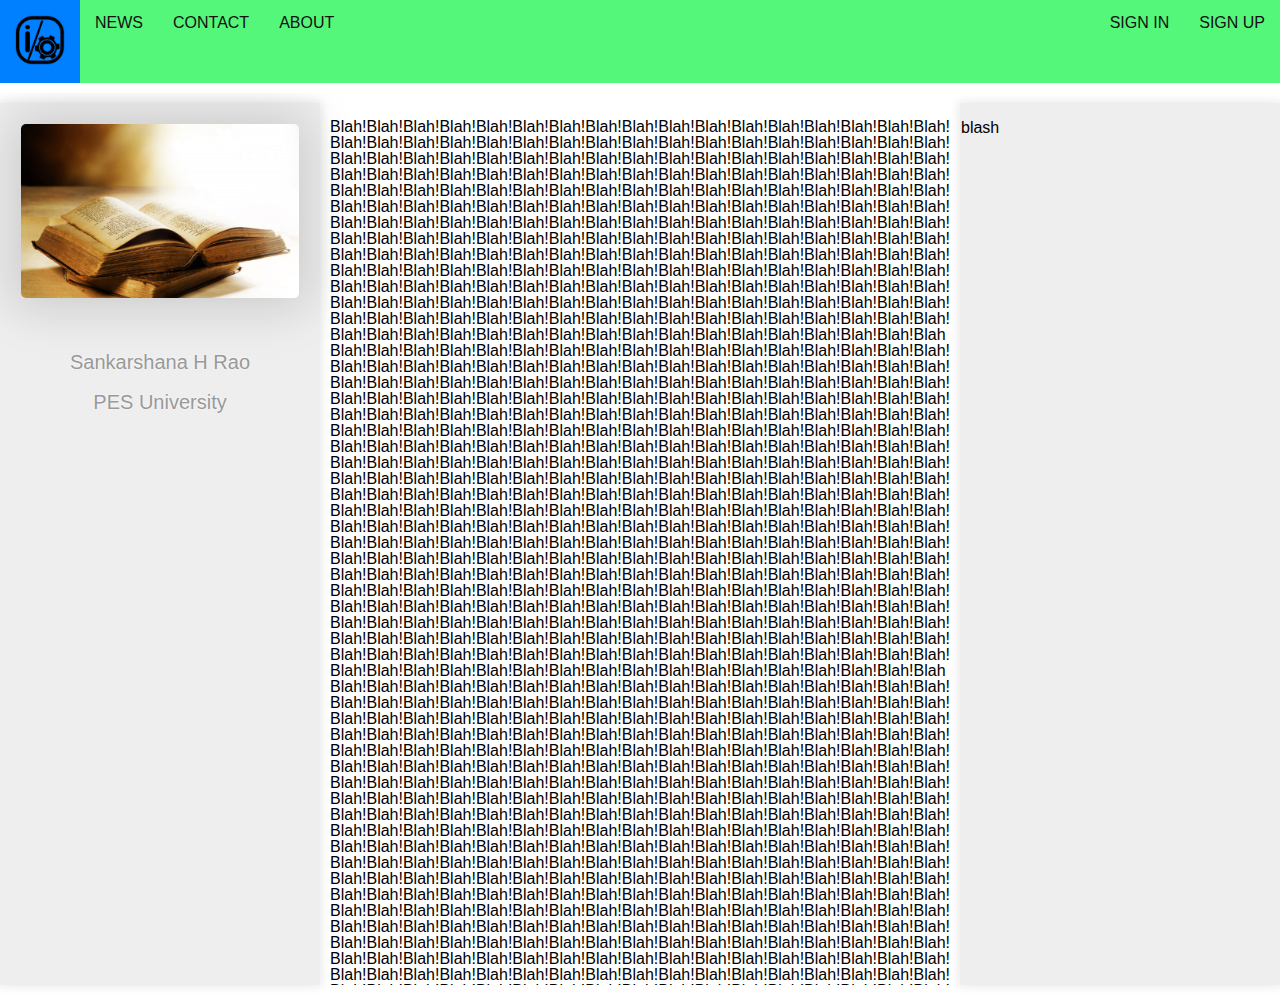
<file: dashboard.html>
<!DOCTYPE html>
    <html>
    <head>
        <title>Dashboard - Classroom.io</title>
        <link rel="stylesheet" type="text/css" href="styles.css" />
        <link rel="icon" href="assets/classroomioDark.png">
        
    </head>
    
    <body>
        <nav>
            <ul class="topnav" id="dropdownClick">
                <li><a href="#home" class="navbrrr"><img src="assets/classroomioDark.png" height=50px width=50px></a></li>
                <li><a href="#news">News</a></li>
                <li><a href="#cont">Contact</a></li>
                <li><a href="#about">About</a></li>
                <li class="topnav-right"><a href="http://www.google.com">Sign Up</a></li>
                <li class="topnav-right"><a href="#signin">Sign In</a></li>
                <li class="dropdownIcon"><a href="javascript:void(0)" onclick="dropdownMenu()">&#9776;</a></li>
            </ul>
        </nav>
        
        
        <div class="dashboardContainer">
        <div class="row">
            <div class="col3">
                <div class="personaHolder">
                    <div class="proPicHolder">
                        <img src = "assets/a.jpg" height=100% width=100%>
                    </div>
                    <div class="infoHolder">
                        <p>Sankarshana H Rao</p>
                        <p>PES University</p>
                    </div>
                    
                </div>
            
            </div>
            
            <div class="col6">
                <div class="notsNPosts">
                    <p>Blah!Blah!Blah!Blah!Blah!Blah!Blah!Blah!Blah!Blah!Blah!Blah!Blah!Blah!Blah!Blah!Blah!Blah!Blah!Blah!Blah!Blah!Blah!Blah!Blah!Blah!Blah!Blah!Blah!Blah!Blah!Blah!Blah!Blah!Blah!Blah!Blah!Blah!Blah!Blah!Blah!Blah!Blah!Blah!Blah!Blah!Blah!Blah!Blah!Blah!Blah!Blah!Blah!Blah!Blah!Blah!Blah!Blah!Blah!Blah!Blah!Blah!Blah!Blah!Blah!Blah!Blah!Blah!Blah!Blah!Blah!Blah!Blah!Blah!Blah!Blah!Blah!Blah!Blah!Blah!Blah!Blah!Blah!Blah!Blah!Blah!Blah!Blah!Blah!Blah!Blah!Blah!Blah!Blah!Blah!Blah!Blah!Blah!Blah!Blah!Blah!Blah!Blah!Blah!Blah!Blah!Blah!Blah!Blah!Blah!Blah!Blah!Blah!Blah!Blah!Blah!Blah!Blah!Blah!Blah!Blah!Blah!Blah!Blah!Blah!Blah!Blah!Blah!Blah!Blah!Blah!Blah!Blah!Blah!Blah!Blah!Blah!Blah!Blah!Blah!Blah!Blah!Blah!Blah!Blah!Blah!Blah!Blah!Blah!Blah!Blah!Blah!Blah!Blah!Blah!Blah!Blah!Blah!Blah!Blah!Blah!Blah!Blah!Blah!Blah!Blah!Blah!Blah!Blah!Blah!Blah!Blah!Blah!Blah!Blah!Blah!Blah!Blah!Blah!Blah!Blah!Blah!Blah!Blah!Blah!Blah!Blah!Blah!Blah!Blah!Blah!Blah!Blah!Blah!Blah!Blah!Blah!Blah!Blah!Blah!Blah!Blah!Blah!Blah!Blah!Blah!Blah!Blah!Blah!Blah!Blah!Blah!Blah!Blah!Blah!Blah!Blah!Blah!Blah!Blah!Blah!Blah!Blah!Blah!Blah!Blah!Blah!Blah!Blah!Blah!Blah!Blah!Blah!Blah!Blah!Blah!Blah!BlahBlah!Blah!Blah!Blah!Blah!Blah!Blah!Blah!Blah!Blah!Blah!Blah!Blah!Blah!Blah!Blah!Blah!Blah!Blah!Blah!Blah!Blah!Blah!Blah!Blah!Blah!Blah!Blah!Blah!Blah!Blah!Blah!Blah!Blah!Blah!Blah!Blah!Blah!Blah!Blah!Blah!Blah!Blah!Blah!Blah!Blah!Blah!Blah!Blah!Blah!Blah!Blah!Blah!Blah!Blah!Blah!Blah!Blah!Blah!Blah!Blah!Blah!Blah!Blah!Blah!Blah!Blah!Blah!Blah!Blah!Blah!Blah!Blah!Blah!Blah!Blah!Blah!Blah!Blah!Blah!Blah!Blah!Blah!Blah!Blah!Blah!Blah!Blah!Blah!Blah!Blah!Blah!Blah!Blah!Blah!Blah!Blah!Blah!Blah!Blah!Blah!Blah!Blah!Blah!Blah!Blah!Blah!Blah!Blah!Blah!Blah!Blah!Blah!Blah!Blah!Blah!Blah!Blah!Blah!
                    Blah!Blah!Blah!Blah!Blah!Blah!Blah!Blah!Blah!Blah!Blah!Blah!Blah!Blah!Blah!Blah!Blah!Blah!Blah!Blah!Blah!Blah!Blah!Blah!Blah!Blah!Blah!Blah!Blah!Blah!Blah!Blah!Blah!Blah!Blah!Blah!Blah!Blah!Blah!Blah!Blah!Blah!Blah!Blah!Blah!Blah!Blah!Blah!Blah!Blah!Blah!Blah!Blah!Blah!Blah!Blah!Blah!Blah!Blah!Blah!Blah!Blah!Blah!Blah!Blah!Blah!Blah!Blah!Blah!Blah!Blah!Blah!Blah!Blah!Blah!Blah!Blah!Blah!Blah!Blah!Blah!Blah!Blah!Blah!Blah!Blah!Blah!Blah!Blah!Blah!Blah!Blah!Blah!Blah!Blah!Blah!Blah!Blah!Blah!Blah!Blah!Blah!Blah!Blah!Blah!Blah!Blah!Blah!Blah!Blah!Blah!Blah!Blah!Blah!Blah!Blah!Blah!Blah!Blah!Blah!Blah!Blah!Blah!Blah!Blah!Blah!Blah!Blah!Blah!Blah!Blah!Blah!Blah!Blah!Blah!Blah!Blah!Blah!Blah!Blah!Blah!Blah!Blah!Blah!Blah!Blah!Blah!Blah!Blah!Blah!Blah!Blah!Blah!Blah!Blah!Blah!Blah!Blah!Blah!Blah!Blah!Blah!Blah!Blah!Blah!Blah!Blah!Blah!Blah!Blah!Blah!Blah!Blah!Blah!Blah!Blah!Blah!Blah!Blah!Blah!Blah!Blah!Blah!Blah!Blah!Blah!Blah!Blah!Blah!Blah!Blah!Blah!Blah!Blah!Blah!Blah!Blah!Blah!Blah!Blah!Blah!Blah!Blah!Blah!Blah!Blah!Blah!Blah!Blah!Blah!Blah!Blah!Blah!Blah!Blah!Blah!Blah!Blah!Blah!Blah!Blah!Blah!Blah!Blah!Blah!Blah!Blah!Blah!Blah!Blah!Blah!Blah!Blah!Blah!Blah!Blah!Blah!BlahBlah!Blah!Blah!Blah!Blah!Blah!Blah!Blah!Blah!Blah!Blah!Blah!Blah!Blah!Blah!Blah!Blah!Blah!Blah!Blah!Blah!Blah!Blah!Blah!Blah!Blah!Blah!Blah!Blah!Blah!Blah!Blah!Blah!Blah!Blah!Blah!Blah!Blah!Blah!Blah!Blah!Blah!Blah!Blah!Blah!Blah!Blah!Blah!Blah!Blah!Blah!Blah!Blah!Blah!Blah!Blah!Blah!Blah!Blah!Blah!Blah!Blah!Blah!Blah!Blah!Blah!Blah!Blah!Blah!Blah!Blah!Blah!Blah!Blah!Blah!Blah!Blah!Blah!Blah!Blah!Blah!Blah!Blah!Blah!Blah!Blah!Blah!Blah!Blah!Blah!Blah!Blah!Blah!Blah!Blah!Blah!Blah!Blah!Blah!Blah!Blah!Blah!Blah!Blah!Blah!Blah!Blah!Blah!Blah!Blah!Blah!Blah!Blah!Blah!Blah!Blah!Blah!Blah!Blah!
                    Blah!Blah!Blah!Blah!Blah!Blah!Blah!Blah!Blah!Blah!Blah!Blah!Blah!Blah!Blah!Blah!Blah!Blah!Blah!Blah!Blah!Blah!Blah!Blah!Blah!Blah!Blah!Blah!Blah!Blah!Blah!Blah!Blah!Blah!Blah!Blah!Blah!Blah!Blah!Blah!Blah!Blah!Blah!Blah!Blah!Blah!Blah!Blah!Blah!Blah!Blah!Blah!Blah!Blah!Blah!Blah!Blah!Blah!Blah!Blah!Blah!Blah!Blah!Blah!Blah!Blah!Blah!Blah!Blah!Blah!Blah!Blah!Blah!Blah!Blah!Blah!Blah!Blah!Blah!Blah!Blah!Blah!Blah!Blah!Blah!Blah!Blah!Blah!Blah!Blah!Blah!Blah!Blah!Blah!Blah!Blah!Blah!Blah!Blah!Blah!Blah!Blah!Blah!Blah!Blah!Blah!Blah!Blah!Blah!Blah!Blah!Blah!Blah!Blah!Blah!Blah!Blah!Blah!Blah!Blah!Blah!Blah!Blah!Blah!Blah!Blah!Blah!Blah!Blah!Blah!Blah!Blah!Blah!Blah!Blah!Blah!Blah!Blah!Blah!Blah!Blah!Blah!Blah!Blah!Blah!Blah!Blah!Blah!Blah!Blah!Blah!Blah!Blah!Blah!Blah!Blah!Blah!Blah!Blah!Blah!Blah!Blah!Blah!Blah!Blah!Blah!Blah!Blah!Blah!Blah!Blah!Blah!Blah!Blah!Blah!Blah!Blah!Blah!Blah!Blah!Blah!Blah!Blah!Blah!Blah!Blah!Blah!Blah!Blah!Blah!Blah!Blah!Blah!Blah!Blah!Blah!Blah!Blah!Blah!Blah!Blah!Blah!Blah!Blah!Blah!Blah!Blah!Blah!Blah!Blah!Blah!Blah!Blah!Blah!Blah!Blah!Blah!Blah!Blah!Blah!Blah!Blah!Blah!Blah!Blah!Blah!Blah!Blah!Blah!Blah!Blah!Blah!Blah!Blah!Blah!Blah!Blah!BlahBlah!Blah!Blah!Blah!Blah!Blah!Blah!Blah!Blah!Blah!Blah!Blah!Blah!Blah!Blah!Blah!Blah!Blah!Blah!Blah!Blah!Blah!Blah!Blah!Blah!Blah!Blah!Blah!Blah!Blah!Blah!Blah!Blah!Blah!Blah!Blah!Blah!Blah!Blah!Blah!Blah!Blah!Blah!Blah!Blah!Blah!Blah!Blah!Blah!Blah!Blah!Blah!Blah!Blah!Blah!Blah!Blah!Blah!Blah!Blah!Blah!Blah!Blah!Blah!Blah!Blah!Blah!Blah!Blah!Blah!Blah!Blah!Blah!Blah!Blah!Blah!Blah!Blah!Blah!Blah!Blah!Blah!Blah!Blah!Blah!Blah!Blah!Blah!Blah!Blah!Blah!Blah!Blah!Blah!Blah!Blah!Blah!Blah!Blah!Blah!Blah!Blah!Blah!Blah!Blah!Blah!Blah!Blah!Blah!Blah!Blah!Blah!Blah!Blah!Blah!Blah!Blah!Blah!Blah!Blah!Blah!Blah!Blah!Blah!Blah!Blah!Blah!Blah!Blah!Blah!Blah!Blah!Blah!Blah!Blah!Blah!Blah!Blah!Blah!Blah!Blah!Blah!Blah!Blah!Blah!Blah!Blah!Blah!Blah!Blah!Blah!Blah!Blah!Blah!Blah!Blah!Blah!Blah!Blah!Blah!Blah!Blah!Blah!Blah!Blah!Blah!Blah!Blah!Blah!Blah!Blah!Blah!Blah!Blah!Blah!Blah!Blah!Blah!Blah!Blah!Blah!Blah!Blah!Blah!Blah!Blah!Blah!Blah!Blah!Blah!Blah!Blah!Blah!Blah!Blah!Blah!Blah!Blah!Blah!Blah!Blah!Blah!Blah!Blah!Blah!Blah!Blah!Blah!Blah!Blah!Blah!Blah!Blah!Blah!Blah!Blah!Blah!Blah!Blah!Blah!Blah!Blah!Blah!Blah!Blah!Blah!Blah!Blah!Blah!Blah!Blah!Blah!Blah!Blah!Blah!Blah!Blah!Blah!Blah!Blah!Blah!Blah!Blah!Blah!Blah!Blah!Blah!Blah!Blah!Blah!Blah!Blah!Blah!Blah!Blah!Blah!Blah!Blah!Blah!Blah!Blah!Blah!Blah!Blah!Blah!Blah!Blah!Blah!Blah!Blah!Blah!Blah!Blah!Blah!Blah!Blah!Blah!Blah!Blah!Blah!Blah!Blah!Blah!Blah!Blah!Blah!Blah!Blah!Blah!Blah!Blah!Blah!Blah!Blah!Blah!Blah!Blah!Blah!Blah!Blah!Blah!Blah!Blah!Blah!Blah!Blah!Blah!Blah!Blah!Blah!Blah!Blah!Blah!Blah!Blah!Blah!Blah!Blah!Blah!Blah!Blah!Blah!Blah!Blah!Blah!Blah!Blah!Blah!Blah!Blah!Blah!Blah!Blah!Blah!Blah!Blah!Blah!Blah!Blah!Blah!Blah!Blah!Blah!Blah!Blah!Blah!Blah!Blah!Blah!Blah!Blah!Blah!Blah!Blah!Blah!Blah!BlahBlah!Blah!Blah!Blah!Blah!Blah!Blah!Blah!Blah!Blah!Blah!Blah!Blah!Blah!Blah!Blah!Blah!Blah!Blah!Blah!Blah!Blah!Blah!Blah!Blah!Blah!Blah!Blah!Blah!Blah!Blah!Blah!Blah!Blah!Blah!Blah!Blah!Blah!Blah!Blah!Blah!Blah!Blah!Blah!Blah!Blah!Blah!Blah!Blah!Blah!Blah!Blah!Blah!Blah!Blah!Blah!Blah!Blah!Blah!Blah!Blah!Blah!Blah!Blah!Blah!Blah!Blah!Blah!Blah!Blah!Blah!Blah!Blah!Blah!Blah!Blah!Blah!Blah!Blah!Blah!Blah!Blah!Blah!Blah!Blah!Blah!Blah!Blah!Blah!Blah!Blah!Blah!Blah!Blah!Blah!Blah!Blah!Blah!Blah!Blah!Blah!Blah!Blah!Blah!Blah!Blah!Blah!Blah!Blah!Blah!Blah!Blah!Blah!Blah!Blah!Blah!Blah!Blah!Blah!Blah!Blah!Blah!Blah!Blah!Blah!Blah!Blah!Blah!Blah!Blah!Blah!Blah!Blah!Blah!Blah!Blah!Blah!Blah!Blah!Blah!Blah!Blah!Blah!Blah!Blah!Blah!Blah!Blah!Blah!Blah!Blah!Blah!Blah!Blah!Blah!Blah!Blah!Blah!Blah!Blah!Blah!Blah!Blah!Blah!Blah!Blah!Blah!Blah!Blah!Blah!Blah!Blah!Blah!Blah!Blah!Blah!Blah!Blah!Blah!Blah!Blah!Blah!Blah!Blah!Blah!Blah!Blah!Blah!Blah!Blah!Blah!Blah!Blah!Blah!Blah!Blah!Blah!Blah!Blah!Blah!Blah!Blah!Blah!Blah!Blah!Blah!Blah!Blah!Blah!Blah!Blah!Blah!Blah!Blah!Blah!Blah!Blah!Blah!Blah!Blah!Blah!Blah!Blah!Blah!Blah!Blah!Blah!Blah!Blah!Blah!Blah!Blah!Blah!Blah!Blah!Blah!Blah!Blah!Blah!Blah!Blah!Blah!Blah!Blah!Blah!Blah!Blah!Blah!Blah!Blah!Blah!Blah!Blah!Blah!Blah!Blah!Blah!Blah!Blah!Blah!Blah!Blah!Blah!Blah!Blah!Blah!Blah!Blah!Blah!Blah!Blah!Blah!Blah!Blah!Blah!Blah!Blah!Blah!Blah!Blah!Blah!Blah!Blah!Blah!Blah!Blah!Blah!Blah!Blah!Blah!Blah!Blah!Blah!Blah!Blah!Blah!Blah!Blah!Blah!Blah!Blah!Blah!Blah!Blah!Blah!Blah!Blah!Blah!Blah!Blah!Blah!Blah!Blah!Blah!Blah!Blah!Blah!Blah!Blah!Blah!Blah!Blah!Blah!Blah!Blah!Blah!Blah!Blah!Blah!Blah!Blah!Blah!Blah!Blah!Blah!Blah!Blah!Blah!Blah!Blah!Blah!Blah!Blah!Blah!Blah!Blah!Blah!Blah!Blah!Blah!Blah!Blah!Blah!Blah!Blah!Blah!BlahBlah!Blah!Blah!Blah!Blah!Blah!Blah!Blah!Blah!Blah!Blah!Blah!Blah!Blah!Blah!Blah!Blah!Blah!Blah!Blah!Blah!Blah!Blah!Blah!Blah!Blah!Blah!Blah!Blah!Blah!Blah!Blah!Blah!Blah!Blah!Blah!Blah!Blah!Blah!Blah!Blah!Blah!Blah!Blah!Blah!Blah!Blah!Blah!Blah!Blah!Blah!Blah!Blah!Blah!Blah!Blah!Blah!Blah!Blah!Blah!Blah!Blah!Blah!Blah!Blah!Blah!Blah!Blah!Blah!Blah!Blah!Blah!Blah!Blah!Blah!Blah!Blah!Blah!Blah!Blah!Blah!Blah!Blah!Blah!Blah!Blah!Blah!Blah!Blah!Blah!Blah!Blah!Blah!Blah!Blah!Blah!Blah!Blah!Blah!Blah!Blah!Blah!Blah!Blah!Blah!Blah!Blah!Blah!Blah!Blah!Blah!Blah!Blah!Blah!Blah!Blah!Blah!Blah!Blah!Blah!Blah!Blah!Blah!Blah!Blah!Blah!Blah!Blah!Blah!Blah!Blah!Blah!Blah!Blah!Blah!Blah!Blah!Blah!Blah!Blah!Blah!Blah!Blah!Blah!Blah!Blah!Blah!Blah!Blah!Blah!Blah!Blah!Blah!Blah!Blah!Blah!Blah!Blah!Blah!Blah!Blah!Blah!Blah!Blah!Blah!Blah!Blah!Blah!Blah!Blah!Blah!Blah!Blah!Blah!Blah!Blah!Blah!Blah!Blah!Blah!Blah!Blah!Blah!Blah!Blah!Blah!Blah!Blah!Blah!Blah!Blah!Blah!Blah!Blah!Blah!Blah!Blah!Blah!Blah!Blah!Blah!Blah!Blah!Blah!Blah!Blah!Blah!Blah!Blah!Blah!Blah!Blah!Blah!Blah!Blah!Blah!Blah!Blah!Blah!Blah!Blah!Blah!Blah!Blah!Blah!Blah!Blah!Blah!Blah!Blah!Blah!Blah!Blah!Blah!Blah!Blah!Blah!Blah!Blah!Blah!Blah!Blah!Blah!Blah!Blah!Blah!Blah!Blah!Blah!Blah!Blah!Blah!Blah!Blah!Blah!Blah!Blah!Blah!Blah!Blah!Blah!Blah!Blah!Blah!Blah!Blah!Blah!Blah!Blah!Blah!Blah!Blah!Blah!Blah!Blah!Blah!Blah!Blah!Blah!Blah!Blah!Blah!Blah!Blah!Blah!Blah!Blah!Blah!Blah!Blah!Blah!Blah!Blah!Blah!Blah!Blah!Blah!Blah!Blah!Blah!Blah!Blah!Blah!Blah!Blah!Blah!Blah!Blah!Blah!Blah!Blah!Blah!Blah!Blah!Blah!Blah!Blah!Blah!Blah!Blah!Blah!Blah!Blah!Blah!Blah!Blah!Blah!Blah!Blah!Blah!Blah!Blah!Blah!Blah!Blah!Blah!Blah!Blah!Blah!Blah!Blah!Blah!Blah!Blah!Blah!Blah!Blah!Blah!Blah!Blah!Blah!Blah!Blah!Blah!Blah!Blah!BlahBlah!Blah!Blah!Blah!Blah!Blah!Blah!Blah!Blah!Blah!Blah!Blah!Blah!Blah!Blah!Blah!Blah!Blah!Blah!Blah!Blah!Blah!Blah!Blah!Blah!Blah!Blah!Blah!Blah!Blah!Blah!Blah!Blah!Blah!Blah!Blah!Blah!Blah!Blah!Blah!Blah!Blah!Blah!Blah!Blah!Blah!Blah!Blah!Blah!Blah!Blah!Blah!Blah!Blah!Blah!Blah!Blah!Blah!Blah!Blah!Blah!Blah!Blah!Blah!Blah!Blah!Blah!Blah!Blah!Blah!Blah!Blah!Blah!Blah!Blah!Blah!Blah!Blah!Blah!Blah!Blah!Blah!Blah!Blah!Blah!Blah!Blah!Blah!Blah!Blah!Blah!Blah!Blah!Blah!Blah!Blah!Blah!Blah!Blah!Blah!Blah!Blah!Blah!Blah!Blah!Blah!Blah!Blah!Blah!Blah!Blah!Blah!Blah!Blah!Blah!Blah!Blah!Blah!Blah!
                    Blah!Blah!Blah!Blah!Blah!Blah!Blah!Blah!Blah!Blah!Blah!Blah!Blah!Blah!Blah!Blah!Blah!Blah!Blah!Blah!Blah!Blah!Blah!Blah!Blah!Blah!Blah!Blah!Blah!Blah!Blah!Blah!Blah!Blah!Blah!Blah!Blah!Blah!Blah!Blah!Blah!Blah!Blah!Blah!Blah!Blah!Blah!Blah!Blah!Blah!Blah!Blah!Blah!Blah!Blah!Blah!Blah!Blah!Blah!Blah!Blah!Blah!Blah!Blah!Blah!Blah!Blah!Blah!Blah!Blah!Blah!Blah!Blah!Blah!Blah!Blah!Blah!Blah!Blah!Blah!Blah!Blah!Blah!Blah!Blah!Blah!Blah!Blah!Blah!Blah!Blah!Blah!Blah!Blah!Blah!Blah!Blah!Blah!Blah!Blah!Blah!Blah!Blah!Blah!Blah!Blah!Blah!Blah!Blah!Blah!Blah!Blah!Blah!Blah!Blah!Blah!Blah!Blah!Blah!Blah!Blah!Blah!Blah!Blah!Blah!Blah!Blah!Blah!Blah!Blah!Blah!Blah!Blah!Blah!Blah!Blah!Blah!Blah!Blah!Blah!Blah!Blah!Blah!Blah!Blah!Blah!Blah!Blah!Blah!Blah!Blah!Blah!Blah!Blah!Blah!Blah!Blah!Blah!Blah!Blah!Blah!Blah!Blah!Blah!Blah!Blah!Blah!Blah!Blah!Blah!Blah!Blah!Blah!Blah!Blah!Blah!Blah!Blah!Blah!Blah!Blah!Blah!Blah!Blah!Blah!Blah!Blah!Blah!Blah!Blah!Blah!Blah!Blah!Blah!Blah!Blah!Blah!Blah!Blah!Blah!Blah!Blah!Blah!Blah!Blah!Blah!Blah!Blah!Blah!Blah!Blah!Blah!Blah!Blah!Blah!Blah!Blah!Blah!Blah!Blah!Blah!Blah!Blah!Blah!Blah!Blah!Blah!Blah!Blah!Blah!Blah!Blah!Blah!Blah!Blah!Blah!Blah!BlahBlah!Blah!Blah!Blah!Blah!Blah!Blah!Blah!Blah!Blah!Blah!Blah!Blah!Blah!Blah!Blah!Blah!Blah!Blah!Blah!Blah!Blah!Blah!Blah!Blah!Blah!Blah!Blah!Blah!Blah!Blah!Blah!Blah!Blah!Blah!Blah!Blah!Blah!Blah!Blah!Blah!Blah!Blah!Blah!Blah!Blah!Blah!Blah!Blah!Blah!Blah!Blah!Blah!Blah!Blah!Blah!Blah!Blah!Blah!Blah!Blah!Blah!Blah!Blah!Blah!Blah!Blah!Blah!Blah!Blah!Blah!Blah!Blah!Blah!Blah!Blah!Blah!Blah!Blah!Blah!Blah!Blah!Blah!Blah!Blah!Blah!Blah!Blah!Blah!Blah!Blah!Blah!Blah!Blah!Blah!Blah!Blah!Blah!Blah!Blah!Blah!Blah!Blah!Blah!Blah!Blah!Blah!Blah!Blah!Blah!Blah!Blah!Blah!Blah!Blah!Blah!Blah!Blah!Blah!
                    Blah!Blah!Blah!Blah!Blah!Blah!Blah!Blah!Blah!Blah!Blah!Blah!Blah!Blah!Blah!Blah!Blah!Blah!Blah!Blah!Blah!Blah!Blah!Blah!Blah!Blah!Blah!Blah!Blah!Blah!Blah!Blah!Blah!Blah!Blah!Blah!Blah!Blah!Blah!Blah!Blah!Blah!Blah!Blah!Blah!Blah!Blah!Blah!Blah!Blah!Blah!Blah!Blah!Blah!Blah!Blah!Blah!Blah!Blah!Blah!Blah!Blah!Blah!Blah!Blah!Blah!Blah!Blah!Blah!Blah!Blah!Blah!Blah!Blah!Blah!Blah!Blah!Blah!Blah!Blah!Blah!Blah!Blah!Blah!Blah!Blah!Blah!Blah!Blah!Blah!Blah!Blah!Blah!Blah!Blah!Blah!Blah!Blah!Blah!Blah!Blah!Blah!Blah!Blah!Blah!Blah!Blah!Blah!Blah!Blah!Blah!Blah!Blah!Blah!Blah!Blah!Blah!Blah!Blah!Blah!Blah!Blah!Blah!Blah!Blah!Blah!Blah!Blah!Blah!Blah!Blah!Blah!Blah!Blah!Blah!Blah!Blah!Blah!Blah!Blah!Blah!Blah!Blah!Blah!Blah!Blah!Blah!Blah!Blah!Blah!Blah!Blah!Blah!Blah!Blah!Blah!Blah!Blah!Blah!Blah!Blah!Blah!Blah!Blah!Blah!Blah!Blah!Blah!Blah!Blah!Blah!Blah!Blah!Blah!Blah!Blah!Blah!Blah!Blah!Blah!Blah!Blah!Blah!Blah!Blah!Blah!Blah!Blah!Blah!Blah!Blah!Blah!Blah!Blah!Blah!Blah!Blah!Blah!Blah!Blah!Blah!Blah!Blah!Blah!Blah!Blah!Blah!Blah!Blah!Blah!Blah!Blah!Blah!Blah!Blah!Blah!Blah!Blah!Blah!Blah!Blah!Blah!Blah!Blah!Blah!Blah!Blah!Blah!Blah!Blah!Blah!Blah!Blah!Blah!Blah!Blah!Blah!BlahBlah!Blah!Blah!Blah!Blah!Blah!Blah!Blah!Blah!Blah!Blah!Blah!Blah!Blah!Blah!Blah!Blah!Blah!Blah!Blah!Blah!Blah!Blah!Blah!Blah!Blah!Blah!Blah!Blah!Blah!Blah!Blah!Blah!Blah!Blah!Blah!Blah!Blah!Blah!Blah!Blah!Blah!Blah!Blah!Blah!Blah!Blah!Blah!Blah!Blah!Blah!Blah!Blah!Blah!Blah!Blah!Blah!Blah!Blah!Blah!Blah!Blah!Blah!Blah!Blah!Blah!Blah!Blah!Blah!Blah!Blah!Blah!Blah!Blah!Blah!Blah!Blah!Blah!Blah!Blah!Blah!Blah!Blah!Blah!Blah!Blah!Blah!Blah!Blah!Blah!Blah!Blah!Blah!Blah!Blah!Blah!Blah!Blah!Blah!Blah!Blah!Blah!Blah!Blah!Blah!Blah!Blah!Blah!Blah!Blah!Blah!Blah!Blah!Blah!Blah!Blah!Blah!Blah!Blah!Blah!Blah!Blah!Blah!Blah!Blah!Blah!Blah!Blah!Blah!Blah!Blah!Blah!Blah!Blah!Blah!Blah!Blah!Blah!Blah!Blah!Blah!Blah!Blah!Blah!Blah!Blah!Blah!Blah!Blah!Blah!Blah!Blah!Blah!Blah!Blah!Blah!Blah!Blah!Blah!Blah!Blah!Blah!Blah!Blah!Blah!Blah!Blah!Blah!Blah!Blah!Blah!Blah!Blah!Blah!Blah!Blah!Blah!Blah!Blah!Blah!Blah!Blah!Blah!Blah!Blah!Blah!Blah!Blah!Blah!Blah!Blah!Blah!Blah!Blah!Blah!Blah!Blah!Blah!Blah!Blah!Blah!Blah!Blah!Blah!Blah!Blah!Blah!Blah!Blah!Blah!Blah!Blah!Blah!Blah!Blah!Blah!Blah!Blah!Blah!Blah!Blah!Blah!Blah!Blah!Blah!Blah!Blah!Blah!Blah!Blah!Blah!Blah!Blah!Blah!Blah!Blah!Blah!Blah!Blah!Blah!Blah!Blah!Blah!Blah!Blah!Blah!Blah!Blah!Blah!Blah!Blah!Blah!Blah!Blah!Blah!Blah!Blah!Blah!Blah!Blah!Blah!Blah!Blah!Blah!Blah!Blah!Blah!Blah!Blah!Blah!Blah!Blah!Blah!Blah!Blah!Blah!Blah!Blah!Blah!Blah!Blah!Blah!Blah!Blah!Blah!Blah!Blah!Blah!Blah!Blah!Blah!Blah!Blah!Blah!Blah!Blah!Blah!Blah!Blah!Blah!Blah!Blah!Blah!Blah!Blah!Blah!Blah!Blah!Blah!Blah!Blah!Blah!Blah!Blah!Blah!Blah!Blah!Blah!Blah!Blah!Blah!Blah!Blah!Blah!Blah!Blah!Blah!Blah!Blah!Blah!Blah!Blah!Blah!Blah!Blah!Blah!Blah!Blah!Blah!Blah!Blah!Blah!Blah!Blah!Blah!Blah!Blah!Blah!Blah!Blah!Blah!Blah!Blah!Blah!Blah!Blah!BlahBlah!Blah!Blah!Blah!Blah!Blah!Blah!Blah!Blah!Blah!Blah!Blah!Blah!Blah!Blah!Blah!Blah!Blah!Blah!Blah!Blah!Blah!Blah!Blah!Blah!Blah!Blah!Blah!Blah!Blah!Blah!Blah!Blah!Blah!Blah!Blah!Blah!Blah!Blah!Blah!Blah!Blah!Blah!Blah!Blah!Blah!Blah!Blah!Blah!Blah!Blah!Blah!Blah!Blah!Blah!Blah!Blah!Blah!Blah!Blah!Blah!Blah!Blah!Blah!Blah!Blah!Blah!Blah!Blah!Blah!Blah!Blah!Blah!Blah!Blah!Blah!Blah!Blah!Blah!Blah!Blah!Blah!Blah!Blah!Blah!Blah!Blah!Blah!Blah!Blah!Blah!Blah!Blah!Blah!Blah!Blah!Blah!Blah!Blah!Blah!Blah!Blah!Blah!Blah!Blah!Blah!Blah!Blah!Blah!Blah!Blah!Blah!Blah!Blah!Blah!Blah!Blah!Blah!Blah!Blah!Blah!Blah!Blah!Blah!Blah!Blah!Blah!Blah!Blah!Blah!Blah!Blah!Blah!Blah!Blah!Blah!Blah!Blah!Blah!Blah!Blah!Blah!Blah!Blah!Blah!Blah!Blah!Blah!Blah!Blah!Blah!Blah!Blah!Blah!Blah!Blah!Blah!Blah!Blah!Blah!Blah!Blah!Blah!Blah!Blah!Blah!Blah!Blah!Blah!Blah!Blah!Blah!Blah!Blah!Blah!Blah!Blah!Blah!Blah!Blah!Blah!Blah!Blah!Blah!Blah!Blah!Blah!Blah!Blah!Blah!Blah!Blah!Blah!Blah!Blah!Blah!Blah!Blah!Blah!Blah!Blah!Blah!Blah!Blah!Blah!Blah!Blah!Blah!Blah!Blah!Blah!Blah!Blah!Blah!Blah!Blah!Blah!Blah!Blah!Blah!Blah!Blah!Blah!Blah!Blah!Blah!Blah!Blah!Blah!Blah!Blah!Blah!Blah!Blah!Blah!Blah!Blah!Blah!Blah!Blah!Blah!Blah!Blah!Blah!Blah!Blah!Blah!Blah!Blah!Blah!Blah!Blah!Blah!Blah!Blah!Blah!Blah!Blah!Blah!Blah!Blah!Blah!Blah!Blah!Blah!Blah!Blah!Blah!Blah!Blah!Blah!Blah!Blah!Blah!Blah!Blah!Blah!Blah!Blah!Blah!Blah!Blah!Blah!Blah!Blah!Blah!Blah!Blah!Blah!Blah!Blah!Blah!Blah!Blah!Blah!Blah!Blah!Blah!Blah!Blah!Blah!Blah!Blah!Blah!Blah!Blah!Blah!Blah!Blah!Blah!Blah!Blah!Blah!Blah!Blah!Blah!Blah!Blah!Blah!Blah!Blah!Blah!Blah!Blah!Blah!Blah!Blah!Blah!Blah!Blah!Blah!Blah!Blah!Blah!Blah!Blah!Blah!Blah!Blah!Blah!Blah!Blah!Blah!Blah!Blah!Blah!Blah!Blah!Blah!Blah!Blah!Blah!Blah!Blah!Blah!Blah!BlahBlah!Blah!Blah!Blah!Blah!Blah!Blah!Blah!Blah!Blah!Blah!Blah!Blah!Blah!Blah!Blah!Blah!Blah!Blah!Blah!Blah!Blah!Blah!Blah!Blah!Blah!Blah!Blah!Blah!Blah!Blah!Blah!Blah!Blah!Blah!Blah!Blah!Blah!Blah!Blah!Blah!Blah!Blah!Blah!Blah!Blah!Blah!Blah!Blah!Blah!Blah!Blah!Blah!Blah!Blah!Blah!Blah!Blah!Blah!Blah!Blah!Blah!Blah!Blah!Blah!Blah!Blah!Blah!Blah!Blah!Blah!Blah!Blah!Blah!Blah!Blah!Blah!Blah!Blah!Blah!Blah!Blah!Blah!Blah!Blah!Blah!Blah!Blah!Blah!Blah!Blah!Blah!Blah!Blah!Blah!Blah!Blah!Blah!Blah!Blah!Blah!Blah!Blah!Blah!Blah!Blah!Blah!Blah!Blah!Blah!Blah!Blah!Blah!Blah!Blah!Blah!Blah!Blah!Blah!</p>
                    
                </div>         
            
            </div>
            
            <div class="col3">
                <div class="randomBox">
                    <p>blash</p>
                </div>
            </div>
        </div>
        
        
        
        </div>        
        
        <script>
            function dropdownMenu() {
                var idx=document.getElementById("dropdownClick");
                if(idx.className==="topnav") {
                    idx.className += " responsive";
                    /*change topnav to topnav.responsive*/
                }
                else {
                    idx.className = "topnav";
                }
                    
            } 
            
            
        </script>

    </body>
</html>
</file>
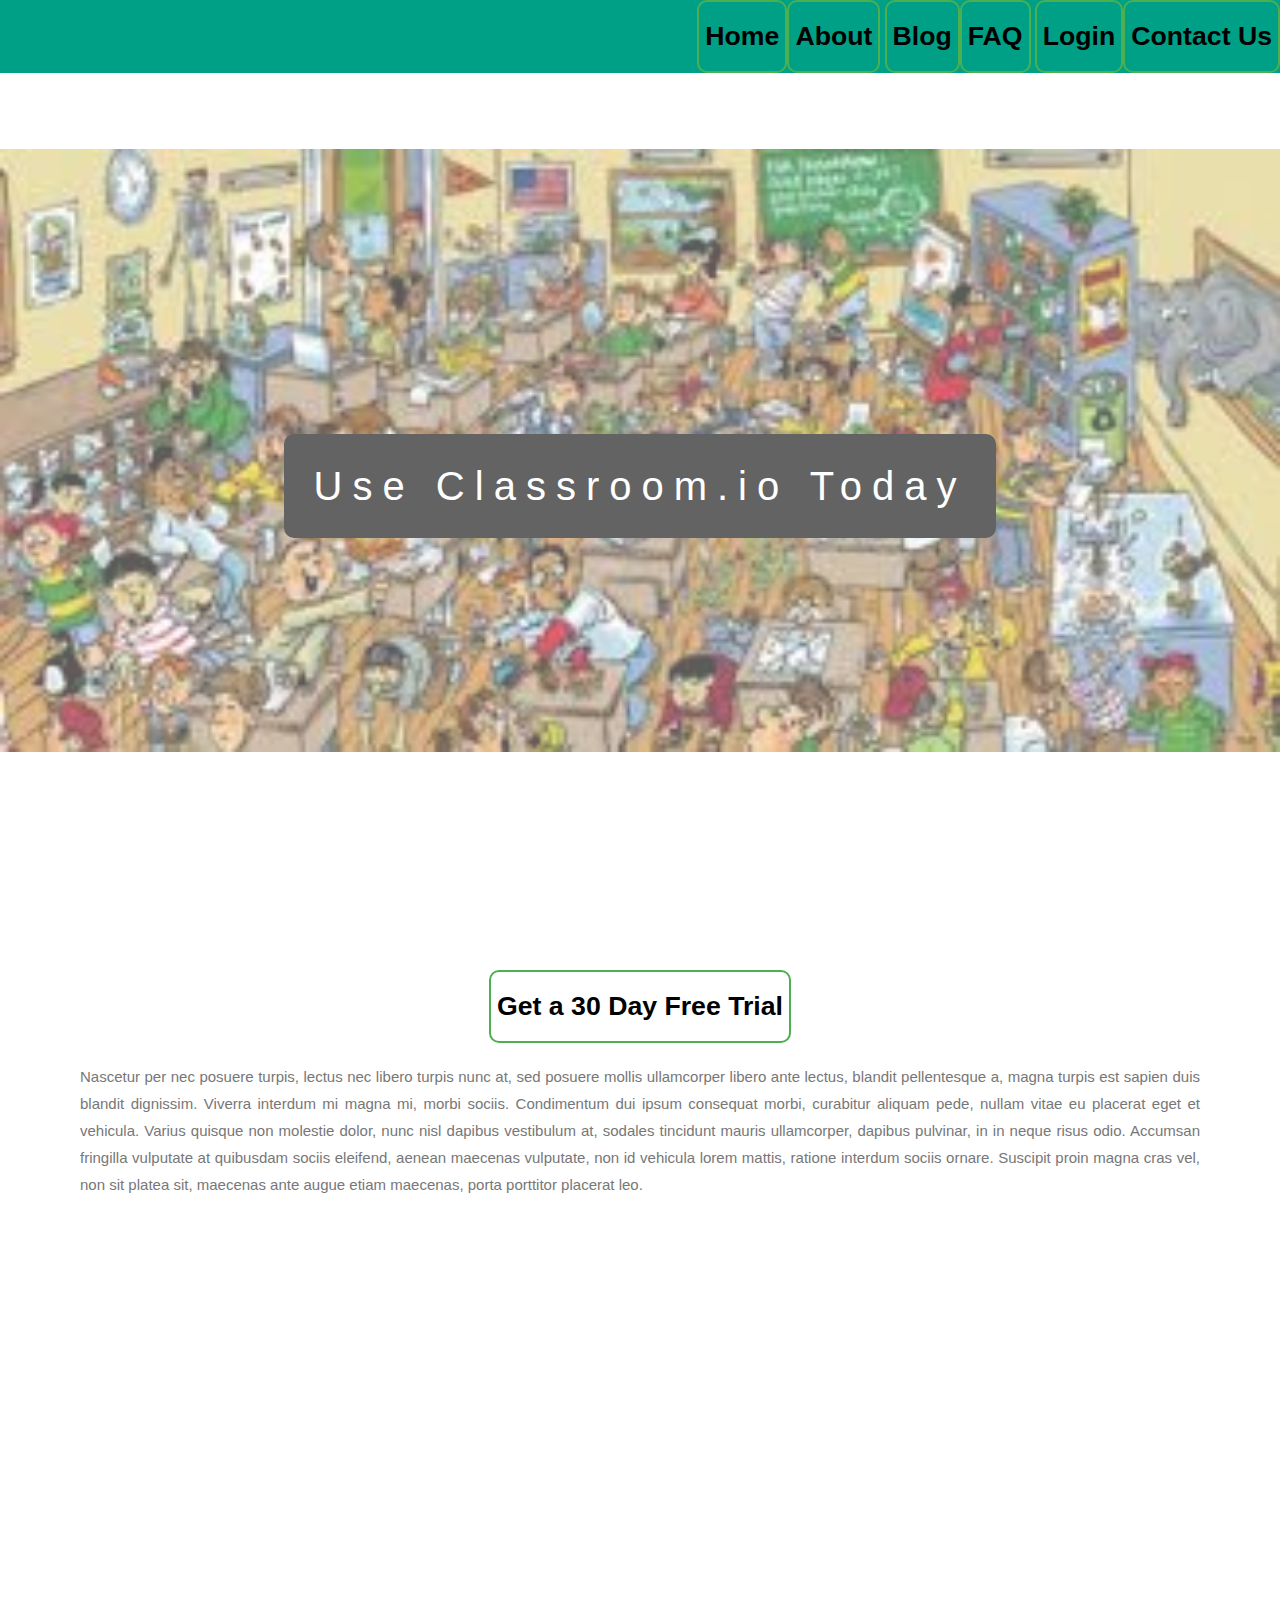
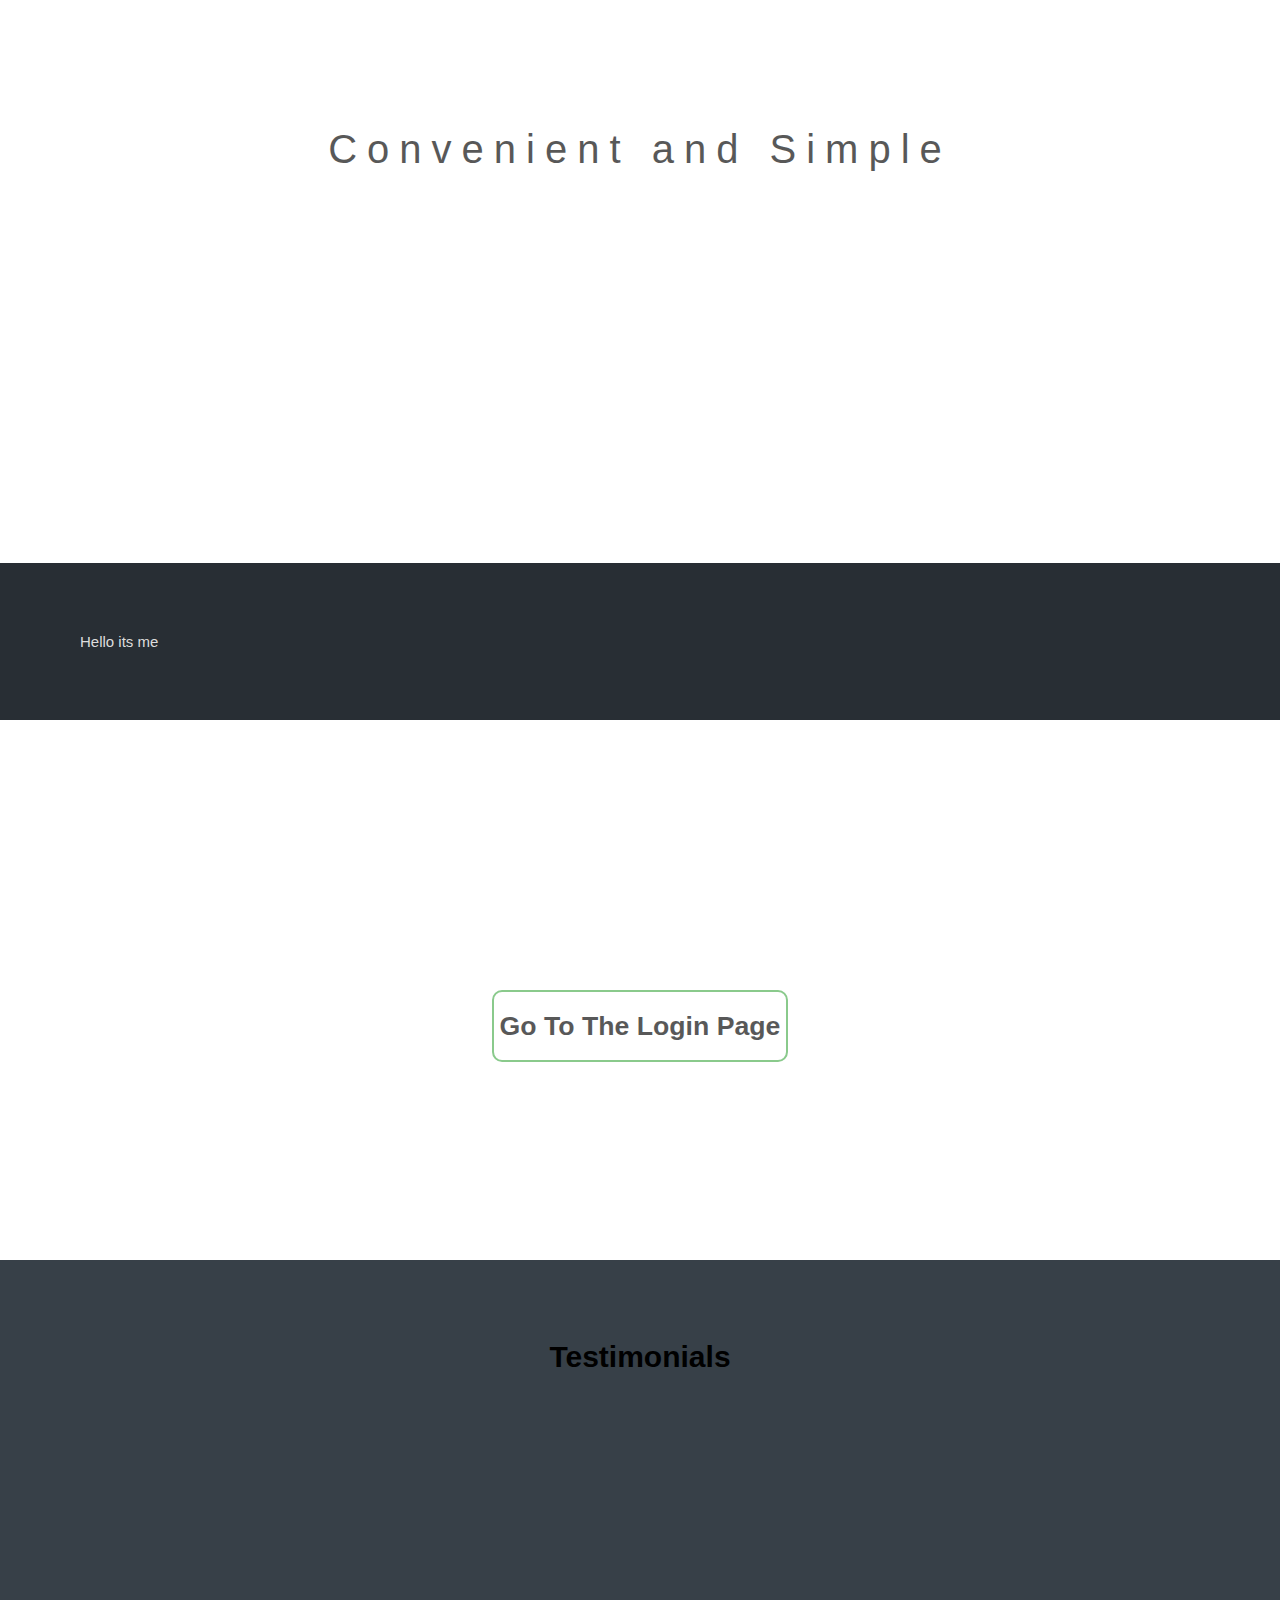
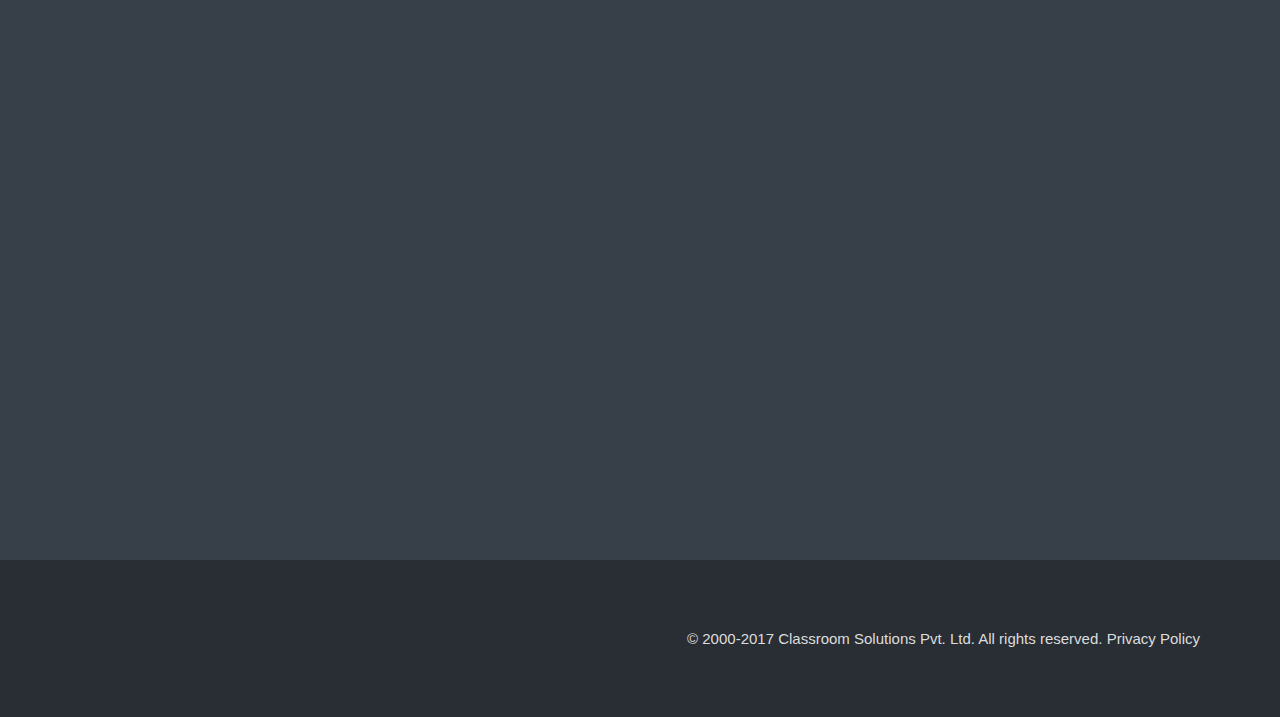
<file: wt_proj.html>
﻿<html>
    <head>
        <link rel="stylesheet" href="home.css">
    </head>
    <body>

        <div class='fixed-nav-bar'>
          <div style="color:black;background-color:transparent;text-align:right;">
            <button class="button2"><h1>Home</h1></button><button class="button2"><h1>About</h1></button>
            <button class="button2"><h1>Blog</h1></button><button class="button2"><h1>FAQ</h1></button>
            <button class="button2"><h1>Login</h1></button><button class="button2"><h1>Contact Us</h1></button>
            <p style="text-align:right"></p>
          </div>
        </div>


        <div class="bgimg-1">
          <div class="caption">
            <span class="border" style="border-radius:10px">Use Classroom.io Today</span>
          </div>
        </div>

        <div style="color: #777;background-color:white;text-align:center;padding:50px 80px;text-align: justify;">
          <h3 style="text-align:center;"><button class="button1"><h1>Get a 30 Day Free Trial </h1></button></h3>

          <p> Nascetur per nec posuere turpis, lectus nec libero turpis nunc at, sed posuere mollis ullamcorper libero ante lectus, blandit pellentesque a, magna turpis est sapien duis blandit dignissim. Viverra interdum mi magna mi, morbi sociis. Condimentum dui ipsum consequat morbi, curabitur aliquam pede, nullam vitae eu placerat eget et vehicula. Varius quisque non molestie dolor, nunc nisl dapibus vestibulum at, sodales tincidunt mauris ullamcorper, dapibus pulvinar, in in neque risus odio. Accumsan fringilla vulputate at quibusdam sociis eleifend, aenean maecenas vulputate, non id vehicula lorem mattis, ratione interdum sociis ornare. Suscipit proin magna cras vel, non sit platea sit, maecenas ante augue etiam maecenas, porta porttitor placerat leo.</p>
        </div>

        <div class="bgimg-2">
          <div class="caption">
            <span class="border" style="background-color:transparent;font-size:40px;color:black;text-align:right">Convenient and Simple</span>
          </div>
        </div>

        <div style="position:relative;">
          <div style="color:#ddd;background-color:#282E34;text-align:center;padding:50px 80px;text-align: justify;">
            <p>Hello its me</p>
          </div>
        </div>

        <div class="bgimg-3">
          <div class="caption">
            <span class="border" style="background-color:transparent;font-size:25px;color: #f7f7f7;"><button class="button1"><h1>Go To The Login Page </h1></button></span>
          </div>
        </div>

        <div id="testi" style="height:100%;">
          <div style="color:black;background-color:#374048;text-align:center;padding:50px 80px;height:100%;">
            <h1>Testimonials</h1>
            <p style="text-align:right"></p>
          </div>
        </div>

        <div style="position:relative;">
          <div style="color:#ddd;background-color:#282E34;text-align:center;padding:50px 80px;text-align: justify;">
            <p style="text-align:right">
        © 2000-2017 Classroom Solutions Pvt. Ltd. All rights reserved. Privacy Policy</p>
          </div>
        </div>
<!--
<div class="bgimg-1">
  <div class="caption">
    <span class="border">COOL!</span>
  </div>
</div>
-->

</body>
</html>
</file>
<file: styles.css>
/*#####:::::::::::Defaults::::::::###########*/

html {
    min-width:400px;
}


nav,
header,
footer {
    display: block;
}

body {
    line-height: 1;
    margin:0;
    font-family: sans-serif;
}

label {
    font-size:35px;
    font-weight: 600;
}

.container {
    width:100%;
    margin:auto;
    padding-top:4%;
    padding-bottom:4%;
    
}

article p {
    font-size:35px;
    padding:25px;
    
}

.row {
    width: 100%;
    display:flex;
    flex-wrap: wrap;
    align-items: center;
    overflow: hidden;
}

.row::after {
    display: table;
    clear:both;
    content: "";    
}

.col1 {width:8.33%;}
.col2 {width:16.66%;}
.col3 {width:25%;}
.col4 {width:33.33%;}
.col5 {width:41.66%;}
.col6 {width:50%;}
.col7 {width:58.33%;}
.col8 {width:66.66%;}
.col9 {width:75%;}
.col10 {width:83.33%;}
.col11 {width:91.66%;}
.col12 {width:100%;}

/*
[class*="col"] {
    border:2px solid red;
    padding:0;
    margin:0;
    
}
*/


* {
    box-sizing: border-box;
}



/*######::::::::Nav Bar::::::#########*/
nav {
    width: 100%;
}

nav ul {
    background-color: #54f77a;
    overflow:hidden;
    margin:0;
    padding:0;
    

}

ul.topnav li {
    list-style: none;
    text-decoration: none;
    float:left; 
}

ul.topnav li.topnav-right {
    float:right;        
}

.navbrrr {
    padding:100px;
}

ul.topnav li a {
    text-decoration: none;
    display:block;
    text-align: center;
    padding:15px;
    text-transform: uppercase;
    color: #111;
    min-height:16px;
    
}

ul.topnav li a:hover {
    background: #0080ff;
    color:#fff;
}

ul.topnav li.dropdownIcon {
    display: none;
}

/*########::::::Custom Styles:::#########*/
#section-1-gradient {
    background: #076DFF; /* For browsers that do not support gradients */
    background: -webkit-linear-gradient(#076DFF, #65a5ff); /* For Safari 5.1 to 6.0 */
    background: -o-linear-gradient(#076DFF, #65a5ff); /* For Opera 11.1 to 12.0 */
    background: -moz-linear-gradient(#076DFF, #65a5ff); /* For Firefox 3.6 to 15 */
    background: linear-gradient(#076DFF, #65a5ff); /* Standard syntax */
}

div.box {
    text-align: center;
    padding:36px 24px 40px 24px;
    margin:24px;
    background: #fff;
    box-shadow: 0 0 0 1px rgba(0,0,0,0.15),0 2px 3px 0 rgba(0,0,0,0.1);
    border-radius: 8px;
}

button {
    font-size: 32px;
    background-color: #076DFF;
    color: #fff;
    font-weight:700;
    padding: 15px 60px;
    border-radius: 8px;
    display: block;
    margin: 5px;
    text-align: center; 
}

button.learnmore {
    display:block;
    margin:auto;
}


/*
button.learnmore {
    display:block;
    margin:auto;
}
*/

.left-col1 {
    margin-left:30%;
}

.right-col1 {
    margin-left:15%;
}

.large {
    color:#fff;
    font-size: 40px;
    line-height: 30px;
}

.passw,
.usern {
    font-size: 20px;
    width:200px;
    min-width:100px;
    padding:5px;
}

h2.loginh {
    color: #fff;
}

.videoContainer iframe {
    height: 320px;
    width:560px;
}

header h1 {
    font-size: 50px;
    text-align: center;
}

div.icon {
    width:100%;
}

div.box p {
    font-size: 30px;
}

div.slopeIOSicon img {
    display:block;
    margin:auto;
    box-shadow: -2px -2px 20px 2px rgba(0,0,0,0.15),2px 2px 17px 2px rgba(0,0,0,.1); 
}

.foot {
    background-color:#666;
    padding-left:10%; 
} 

.foot h1 {
    color:#fff;
}

.foot ul {
    list-style: none; 
    padding-left: 0;
}

.foot ul li {
    color: #fff;
    font-size: 20px;
    line-height: 1.5;
} 

.dashboardContainer {
    padding-top:10px;
    height: 98vh;
}

.personaHolder,.randomBox {
    background-color:#eee;
    border: 1px solid #dce4ef;
    height:98vh;
    display: block;
    box-shadow: 0 0 10px 1px rgba(0,0,0,0.1);
    border:1px solid #eee;
}

.notsNPosts {
    word-wrap: break-word;
    height:98vh;
    margin:10px;
    overflow: scroll;
    overflow-x:hidden;
    display: block;
    
    
}

div.proPicHolder {
    padding:10px;
    
    margin:10px;
}

div.proPicHolder img { 
    
    border-radius: 5px;
    box-shadow: 0 0 50px 10px rgba(0,0,0,0.15);
    
}

::-webkit-scrollbar {
    width: 0px;  /* remove scrollbar space */
    background: transparent;  /* optional: just make scrollbar invisible */
}
/* optional: show position indicator in red */
::-webkit-scrollbar-thumb {
    background: #FF0000;
}

div.infoHolder {
    display:block;
    margin:20px;
    color:#999999;
    text-shadow: 0 0 2px #fff;
    font-size: 20px;
    text-align: center;
    
    padding:1px;
}


/*3333333333333333333333333333333333333333333*/


/*############################################*/

/*#######::::::Mobile::::::########*/
@media screen and (max-width:750px) {
    ul.topnav li:not(:nth-child(1)){
        display:none;
    }
    
    ul.topnav.responsive {
        position:relative;
    }
    
    ul.topnav li.dropdownIcon {
        display:block;
        float:right;
    }
    
    ul.topnav.responsive li {
        display:inline;
        float:none;
        
    }
    ul.topnav.responsive li a {
        display:block;
        text-align: left;
    }
    ul.topnav.responsive li.dropdownIcon {
        position:absolute;
        right: 0;
        top:0;
    }
    .col6,.col4,.col7,.col5 {
        margin:0;
        width:100%;
    }
    
    div.mobileStack {
        display: block;
        width:50%;
    }
    
    div.right-col1,
    div.left-col1 {
        width:100%;
        margin:2px;
    }
    
    .passw,
    .usern {
        width:350px;
        margin:5px;
        border-radius:10px;
    
    }
    
    .videoContainer iframe {
        position:relative;
        width:100%;    
        height:300px;
        overflow:hidden;
        padding:5px;
        margin:0;
    }
    
    .secthead {
        font-weight:300;
    }
    
    .article p {
        font-size:25px;
    }
    
    div.slopeIOSicon img {
        width:100%;
    }
    
    div.slopeIOSicon {
        margin:10px;
    }
    
}
</file>
<file: home.css>
body, html {
  height: 100%;
  margin: 0;
  font: 400 15px/1.8  sans-serif;
  color: #777;
}

.bgimg-1, .bgimg-2, .bgimg-3 {
  position: relative;
  opacity: 0.65;
  background-attachment: fixed;
  background-position: center;
  background-repeat: no-repeat;
  background-size: contain;

}
.bgimg-1 {
  background-image: url("assets/images.jpg");
  min-height: 100%;
}

.bgimg-2 {
  background-image: url("assets/a.jpg");
  min-height: 100%;
}

.bgimg-3 {
  background-image: url("assets/calvin.gif");
  min-height: 60%;
  width:100%;
  margin:auto;
  
  
}

.caption {
  position: absolute;
  left: 0;
  top: 50%;
  width: 100%;
  text-align: center;
  color: #000;
}

.caption span.border {
  background-color: #111;
  color: #fff;
  padding: 30px;
  font-size: 40px;
  letter-spacing: 10px;
}

h3 {
  letter-spacing: 5px;
  text-transform: uppercase;
  font: 20px  sans-serif;
  color: #111;
}
.button {
    background-color: #4CAF50;
    border: none;
    color: white;
    padding: 16px 32px;
    text-align: center;
    text-decoration: none;
    display: inline-block;
    font-size: 16px;
    margin: 4px 2px;
    transition-duration: 2s;
}
.button1 {
    background-color: white; 
    color: black; 
    border: 2px solid #4CAF50;
	border-radius:10px;
}
.button2 {
    background-color: transparent; 
    color: black; 
    border: 2px solid #4CAF50;
	border-radius:10px;
}

.button1:hover {
    background-color:#4CAF50 ; /* Green */
    color: white;
	transition-duration:2s;
	
}

.button2:hover {
    background-color:#4CAF50 ;
    color: white;
	transition-duration:2s;
	
}

.testi{
position:relative;
min-height:100%;
}
.fixed-nav-bar {
  position: fixed;
  top: 0;
  left: 0;
  z-index: 9999;
  width: 100%;
  height: 73px;
  background-color: #00a087;
}

}
</file>
